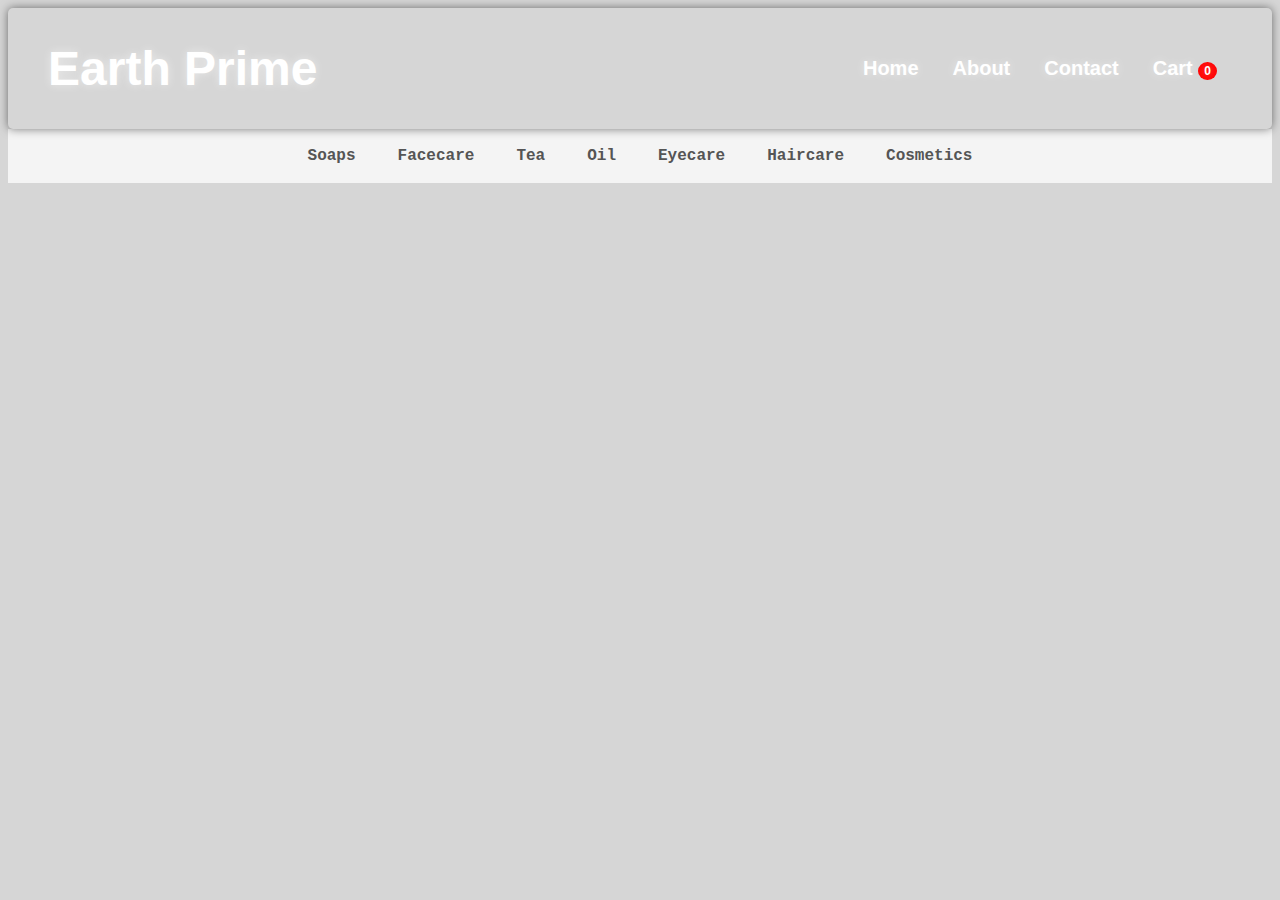
<file: website/index.html>
<!DOCTYPE html>
<html lang="en">

<head>
    <meta charset="UTF-8">
    <meta name="viewport" content="width=device-width, initial-scale=1.0">
    <title>Shop - Earth Prime</title>
    <link rel="stylesheet" href="style.css">
</head>

<body>
    <div class="topnav">
        <div class="brand">
            <h1>Earth Prime</h1>
        </div>
        <div class="nav-items">
            <a href="index.html">Home</a>
            <a href="about.html">About</a>
            <a href="contact.html">Contact</a>
            <a href="cart.html">Cart <span id="cart-counter">0</span></a>
        </div>
    </div>
    <div class="category-bar">
        <a href="#" class="category-link" id="soaps">Soaps</a>
        <a href="#" class="category-link" id="facecare">Facecare</a>
        <a href="#" class="category-link" id="tea">Tea</a>
        <a href="#" class="category-link" id="massage_oil">Oil</a>
        <a href="#" class="category-link" id="eyecare">Eyecare</a>
        <a href="#" class="category-link" id="haircare">Haircare</a>
        <a href="#" class="category-link" id="cosmetic">Cosmetics</a>
        <!-- Add more categories as needed -->
    </div>

    <div class="shop-container" id="product-container">
        <!-- Products will be dynamically generated here -->
    </div>

    <script src="script.js"></script>

</body>

</html>
</file>
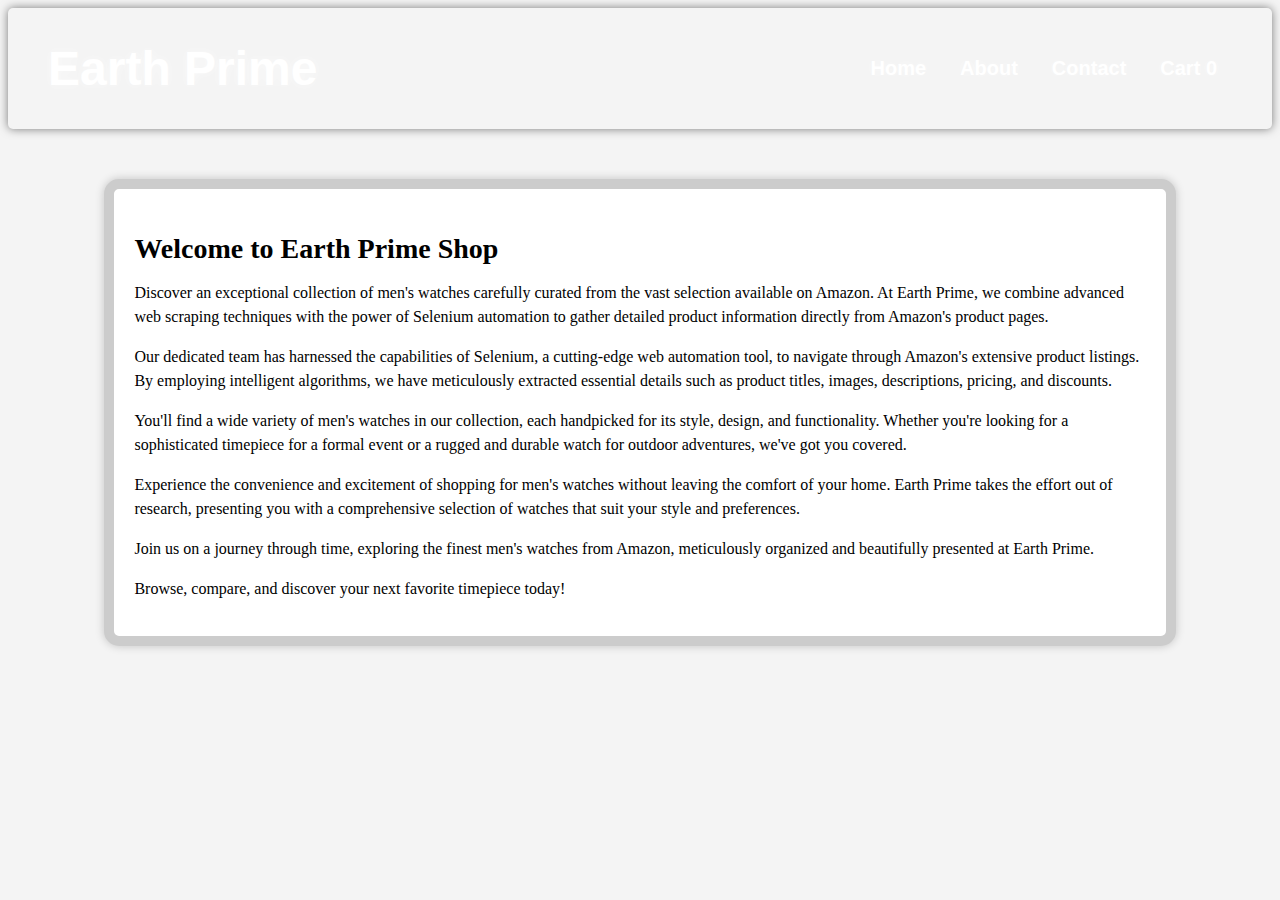
<file: website/about.html>
<!DOCTYPE html>
<html lang="en">

<head>
    <meta charset="UTF-8">
    <meta name="viewport" content="width=device-width, initial-scale=1.0">
    <title>Shop - Earth Prime</title>
    <link rel="stylesheet" href="about.css">
</head>

<body>
    <div class="topnav">
        <div class="brand">
            <h1>Earth Prime</h1>
        </div>
        <div class="nav-items">
            <a href="index.html">Home</a>
            <a href="about.html">About</a>
            <a href="contact.html">Contact</a>
            <a href="#">Cart <span id="cart-counter">0</span></a>
        </div>
    </div>

    <div class="description">
        <h2>Welcome to Earth Prime Shop</h2>
        <p>Discover an exceptional collection of men's watches carefully curated from the vast selection available on
            Amazon. At Earth Prime, we combine advanced web scraping techniques with the power of Selenium automation to
            gather detailed product information directly from Amazon's product pages.</p>
        <p>Our dedicated team has harnessed the capabilities of Selenium, a cutting-edge web automation tool, to
            navigate through Amazon's extensive product listings. By employing intelligent algorithms, we have
            meticulously extracted essential details such as product titles, images, descriptions, pricing, and
            discounts.</p>
        <p>You'll find a wide variety of men's watches in our collection, each handpicked for its style, design, and
            functionality. Whether you're looking for a sophisticated timepiece for a formal event or a rugged and
            durable watch for outdoor adventures, we've got you covered.</p>
        <p>Experience the convenience and excitement of shopping for men's watches without leaving the comfort of your
            home. Earth Prime takes the effort out of research, presenting you with a comprehensive selection of watches
            that suit your style and preferences.</p>
        <p>Join us on a journey through time, exploring the finest men's watches from Amazon, meticulously organized and
            beautifully presented at Earth Prime.</p>
        <p>Browse, compare, and discover your next favorite timepiece today!</p>
    </div>


</body>

</html>
</file>
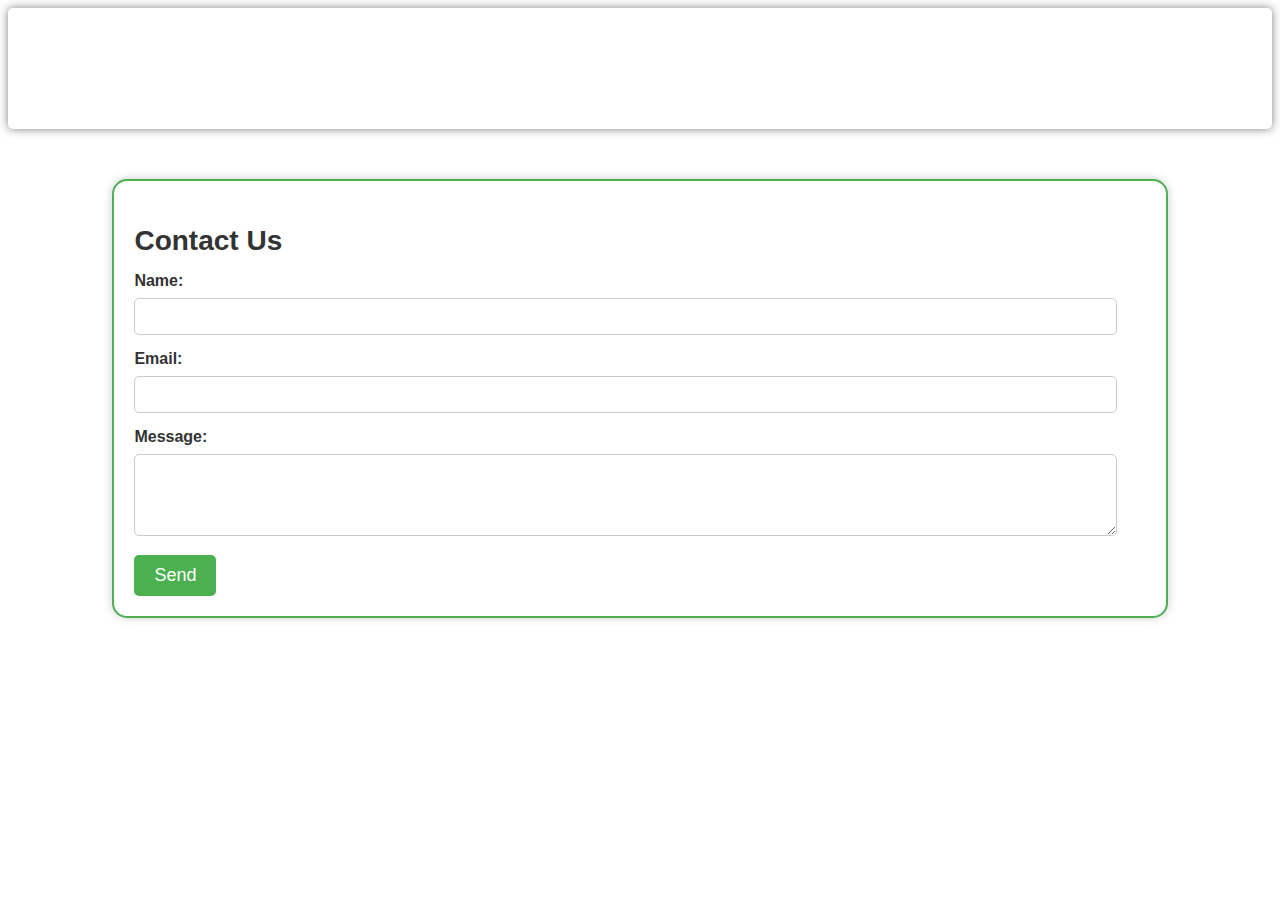
<file: website/contact.html>
<!DOCTYPE html>
<html lang="en">

<head>
    <meta charset="UTF-8">
    <meta name="viewport" content="width=device-width, initial-scale=1.0">
    <title>Contact - Earth Prime</title>
    <link rel="stylesheet" href="contact.css">
</head>

<body>
    <div class="topnav">
        <div class="brand">
            <h1>Earth Prime</h1>
        </div>
        <div class="nav-items">
            <a href="index.html">Home</a>
            <a href="about.html">About</a>
            <a href="contact.html">Contact</a>
            <a href="#">Cart <span id="cart-counter">0</span></a>
        </div>
    </div>

    <div class="contact-form">
        <h2>Contact Us</h2>
        <form action="#" method="POST">
            <label for="name">Name:</label>
            <input type="text" id="name" name="name" required>
            <label for="email">Email:</label>
            <input type="email" id="email" name="email" required>
            <label for="message">Message:</label>
            <textarea id="message" name="message" rows="4" required></textarea>
            <button type="submit">Send</button>
        </form>
    </div>


</body>

</html>
</file>
<file: website/style.css>
.topnav {
        background: linear-gradient(to right, #4CAF50, #00bcd4);
        overflow: hidden;
        position: relative;
        display: flex;
        justify-content: space-between;
        align-items: center;
        padding: 1px 40px ;
        border-radius: 5px;
        top: 20%;
        background-image: url(https://images.unsplash.com/photo-1572315831029-5d6f20e0035d?ixlib=rb-4.0.3&ixid=M3wxMjA3fDB8MHxwaG90by1wYWdlfHx8fGVufDB8fHx8fA%3D%3D&auto=format&fit=crop&w=870&q=80);
        background-size: cover;
        background-position: bottom;
    }
    /* glow the navbar */

    .topnav {
        box-shadow: 0 0 10px rgba(0, 0, 0, 0.5);
    }

    /* Style for the navigation bar links */
    .topnav a {
        color: white;
        text-align: center;
        text-decoration: none;
        padding: 10px 15px;
        border-radius: 5px;
        font-size: 20px;
        font-weight: bold;
        font-family: 'ubuntu', sans-serif;
        /* glow the text */
        text-shadow: 0 0 10px rgba(255, 255, 255, 0.5);
    }

    /* Style for the active link */
    .topnav a:hover {
        background-color: rgba(4, 66, 0, 0.1);
    }

    /* Style for the brand name */
    .brand {
        font-size: 24px;
        font-weight: bold;
        color: white;
        font-family: 'Roboto', sans-serif;
        text-shadow: 0 0 10px rgba(255, 255, 255, 0.5);
    }

    body{
        background-color: #d6d6d6;
    }

/* Shop container */
.shop-container {
    display: flex;
    justify-content: space-around;
    align-items: flex-start;
    flex-wrap: wrap;
    padding: 20px;
}

/* Individual item */
.item {
    background-color: #ffffff;
    border-radius: 8px;
    box-shadow: 0 0 10px rgba(0, 0, 0, 0.1);
    padding: 20px;
    margin: 10px;
    width: calc(20% - 20px);
    /* Adjust for 5 items per row */
    text-align: center;
    font-family: 'Roboto', sans-serif;
    font-size: 20px;
}

.item img {
    max-width: 100%;
    height: auto;
    border-radius: 5px;
    margin-bottom: 10px;
}

.item h2 {
    font-size: 24px;
    margin: 5px 0;
    color: #333;
    font-size: small;
}

.item p {
    font-size: 16px;
    color: #101010;
    margin: 5px 0;
    font-weight: bold;
}

.item button {
    background-color: #4CAF50;
    color: white;
    border: none;
    padding: 10px 20px;
    border-radius: 5px;
    cursor: pointer;
    font-size: 16px;
    transition: background-color 0.3s ease;
}

.item button:hover {
    background-color: #45a049;
}
.category-bar {
    background-color: #f4f4f4;
    display: flex;
    justify-content: center;
    padding: 10px 0;
    font-family: 'Courier New', Courier, monospace;
}

.category-link {
    text-decoration: none;
    color: #555;
    padding: 8px 16px;
    border-radius: 5px;
    margin: 0 5px;
    font-weight: bold;
    transition: background-color 0.3s ease;
}

.category-link:hover {
    background-color: #ddd;
}
@keyframes fade-in {
    0% {
        opacity: 0;
        transform: translateY(20px);
    }

    100% {
        opacity: 1;
        transform: translateY(0);
    }
}

.item {
    /* ... (previous styles) ... */
    animation: fade-in 0.5s ease-out;
}
#cart-counter {
    background-color: red;
    color: white;
    padding: 2px 6px;
    border-radius: 50%;
    font-size: 12px;
}

/* Style for Add to Cart button */
.add-to-cart-button {
    background-color: #007bff;
    color: white;
    border: none;
    padding: 6px 10px;
    cursor: pointer;
    transition: background-color 0.3s;
}

.add-to-cart-button:hover {
    background-color: #0056b3;
}
.cart-item {
    border: 1px solid #ddd;
    padding: 10px;
    margin-bottom: 10px;
    background-color: #f9f9f9;
}

/* Style for total price */
#total-price {
    font-weight: bold;
    margin-top: 10px;
}
.footer {
    background-color: #f0f0f0;
    padding: 20px 0;
    display: flex;
    justify-content: space-between;
    align-items: center;
    position: absolute;
    bottom: 0;
    width: 100%;
    border-top: 1px solid #ccc;
}

.footer-brand p {
    margin: 0;
    font-size: 18px;
    color: #555;
    font-weight: bold;
}

.footer-links a {
    text-decoration: none;
    color: #464646;
    margin-right: 20px;
    font-size: 16px;
    transition: color 0.3s ease-in-out;
}

.footer-links a:hover {
    color: #4CAF50;
}
</file>
<file: website/contact.css>
.contact-form {
    width: 80%;
    margin: 50px auto;
    background-color: white;
    border: 2px solid #4CAF50;
    padding: 20px;
    border-radius: 15px;
    box-shadow: 0px 0px 10px rgba(0, 0, 0, 0.2);
    font-family: 'Roboto', sans-serif;

}

/* Style for form headings */
.contact-form h2 {
    font-size: 28px;
    margin-bottom: 15px;
    font-family: 'Roboto', sans-serif;
    color: #333;
}

/* Style for form labels */
.contact-form label {
    display: block;
    margin-bottom: 8px;
    font-weight: bold;
    font-family: 'Roboto', sans-serif;
    color: #333;
}

/* Style for form input fields */
.contact-form input[type="text"],
.contact-form input[type="email"],
.contact-form textarea {
    width: 95%;
    padding: 10px;
    margin-bottom: 15px;
    border: 1px solid #ccc;
    border-radius: 5px;
}

/* Style for form submit button */
.contact-form button[type="submit"] {
    background-color: #4CAF50;
    color: white;
    padding: 10px 20px;
    border: none;
    border-radius: 5px;
    position: relative;
    font-size: 18px;
    cursor: pointer;
    transition: background-color 0.3s ease-in-out;
}

.contact-form button[type="submit"]:hover {
    background-color: #45a049;
}

/* Style for form input focus */
.contact-form input:focus,
.contact-form textarea:focus {
    outline: none;
    border-color: #4CAF50;
}

/* Style for navigation bar */
.topnav {
    background: linear-gradient(to right, #4CAF50, #00bcd4);
    overflow: hidden;
    position: relative;
    display: flex;
    justify-content: space-between;
    align-items: center;
    padding: 1px 40px;
    border-radius: 5px;
    top: 20%;
    background-image: url(https://images.unsplash.com/photo-1572315831029-5d6f20e0035d?ixlib=rb-4.0.3&ixid=M3wxMjA3fDB8MHxwaG90by1wYWdlfHx8fGVufDB8fHx8fA%3D%3D&auto=format&fit=crop&w=870&q=80);
    background-size: cover;
    background-position: bottom;
    box-shadow: 0 0 10px rgba(0, 0, 0, 0.5);
}

/* Style for navigation links */
.topnav a {
    color: white;
    text-align: center;
    text-decoration: none;
    padding: 10px 15px;
    border-radius: 5px;
    font-size: 20px;
    font-weight: bold;
    font-family: 'ubuntu', sans-serif;
    text-shadow: 0 0 10px rgba(255, 255, 255, 0.5);
}

.topnav a:hover {
    background-color: rgba(4, 66, 0, 0.1);
}

.brand {
    font-size: 24px;
    font-weight: bold;
    color: white;
    font-family: 'Roboto', sans-serif;
    text-shadow: 0 0 10px rgba(255, 255, 255, 0.5);
}
</file>
<file: website/about.css>
/* Reset default margin and padding for all elements */


/* Set background color for the entire page */
body {
    background-color: #f4f4f4;

}

/* Center the description box on the page */
.description {
    width: 80%;
    margin: 50px auto;
    background-color: white;
    border: 10px solid #ccc;
    padding: 20px;
    border-radius: 15px;
    box-shadow: 0px 0px 10px rgba(0, 0, 0, 0.2);
}

/* Style the headings and paragraphs inside the description box */
.description h2 {
    font-size: 28px;
    margin-bottom: 15px;
}

.description p {
    font-size: 16px;
    line-height: 1.5;
    margin-bottom: 15px;
}

.topnav {
    background: linear-gradient(to right, #4CAF50, #00bcd4);
    overflow: hidden;
    position: relative;
    display: flex;
    justify-content: space-between;
    align-items: center;
    padding: 1px 40px;
    border-radius: 5px;
    top: 20%;
    background-image: url(https://images.unsplash.com/photo-1572315831029-5d6f20e0035d?ixlib=rb-4.0.3&ixid=M3wxMjA3fDB8MHxwaG90by1wYWdlfHx8fGVufDB8fHx8fA%3D%3D&auto=format&fit=crop&w=870&q=80);
    background-size: cover;
    background-position: bottom;
    box-shadow: 0 0 10px rgba(0, 0, 0, 0.5);
}

/* Style for navigation links */
.topnav a {
    color: white;
    text-align: center;
    text-decoration: none;
    padding: 10px 15px;
    border-radius: 5px;
    font-size: 20px;
    font-weight: bold;
    font-family: 'ubuntu', sans-serif;
    text-shadow: 0 0 10px rgba(255, 255, 255, 0.5);
}

.topnav a:hover {
    background-color: rgba(4, 66, 0, 0.1);
}

.brand {
    font-size: 24px;
    font-weight: bold;
    color: white;
    font-family: 'Roboto', sans-serif;
    text-shadow: 0 0 10px rgba(255, 255, 255, 0.5);
}

/* Responsive layout for navigation */
@media screen and (max-width: 600px) {
    .topnav .brand h1 {
        font-size: 20px;
    }

    .topnav a {
        font-size: 14px;
    }
}
/* Add this to your existing CSS or create a new CSS file */

.footer {
    background-color: #f0f0f0;
    padding: 20px 0;
    display: flex;
    justify-content: space-between;
    align-items: center;
    position: absolute;
    bottom: 0;
    width: 100%;
    border-top: 1px solid #ccc;
}

.footer-brand p {
    margin: 0;
    font-size: 18px;
    color: #555;
    font-weight: bold;
}

.footer-links a {
    text-decoration: none;
    color: #464646;
    margin-right: 20px;
    font-size: 16px;
    transition: color 0.3s ease-in-out;
}

.footer-links a:hover {
    color: #4CAF50;
}
</file>
